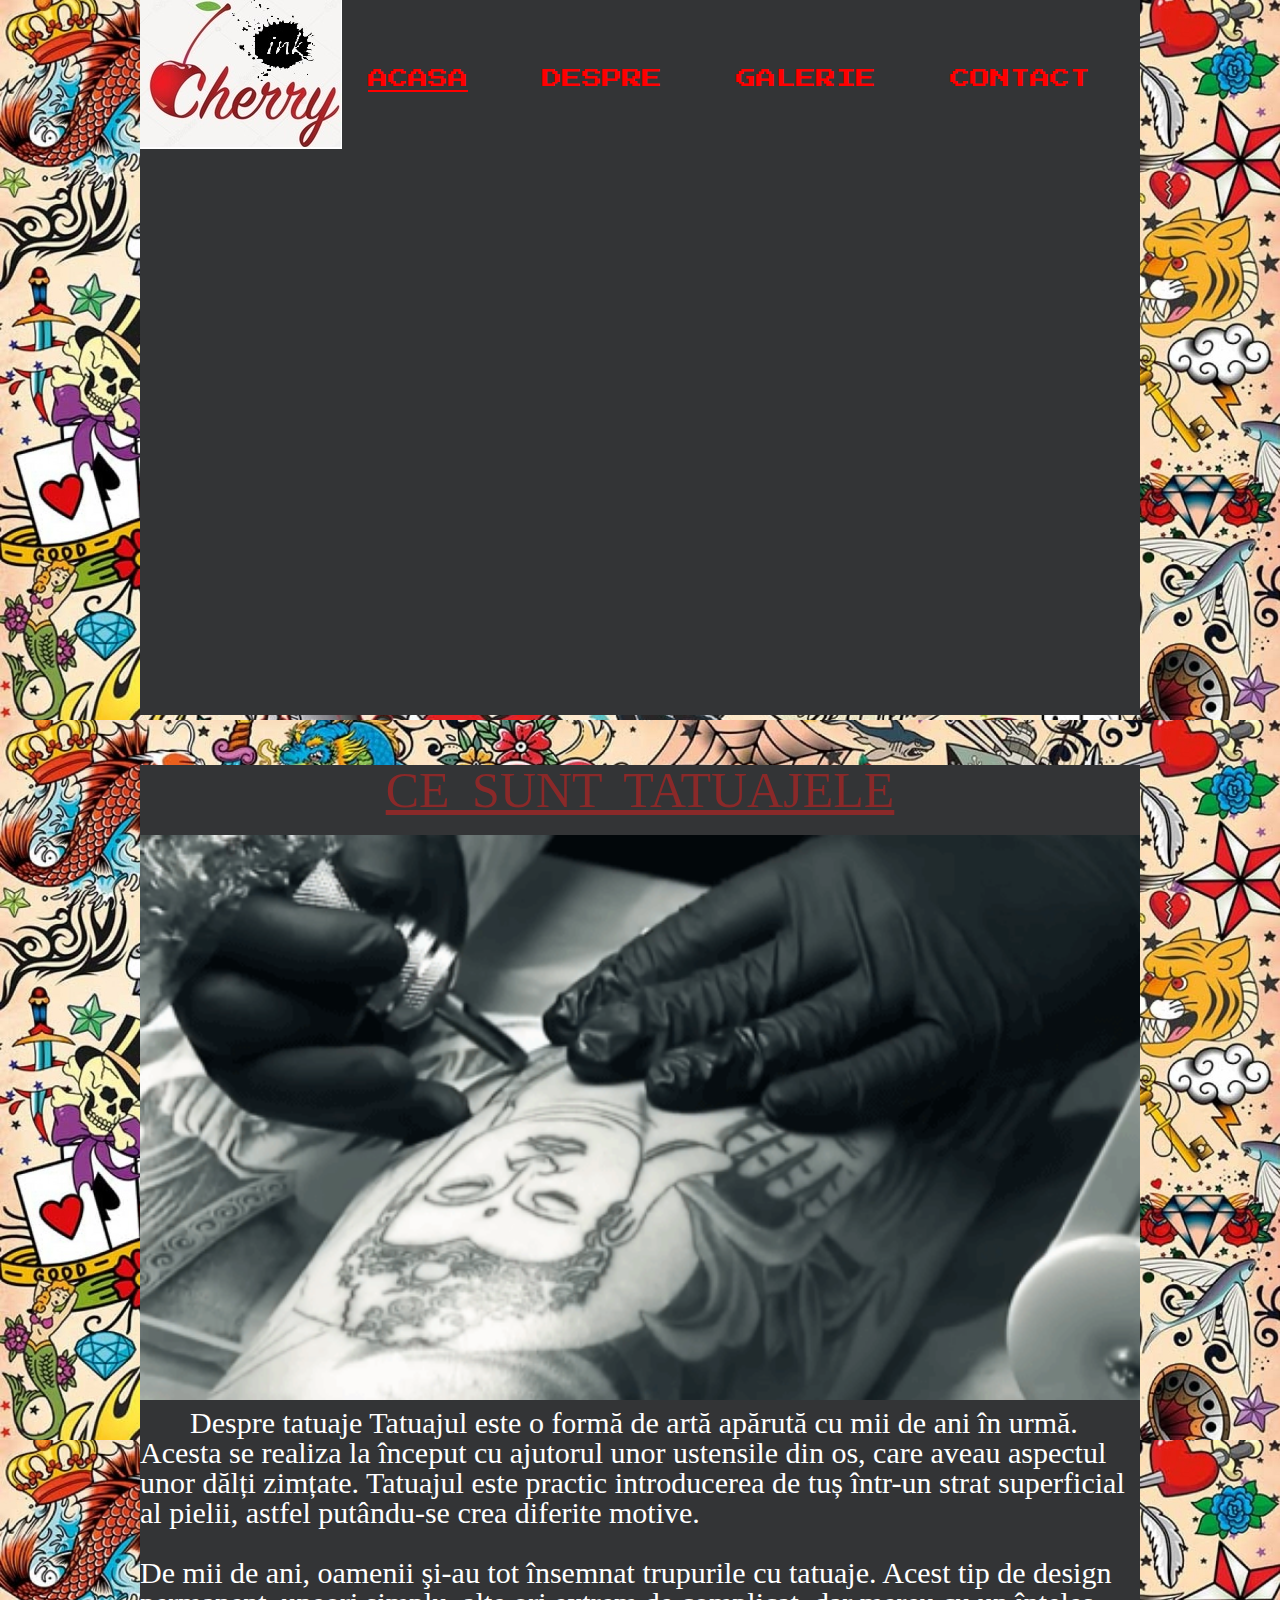
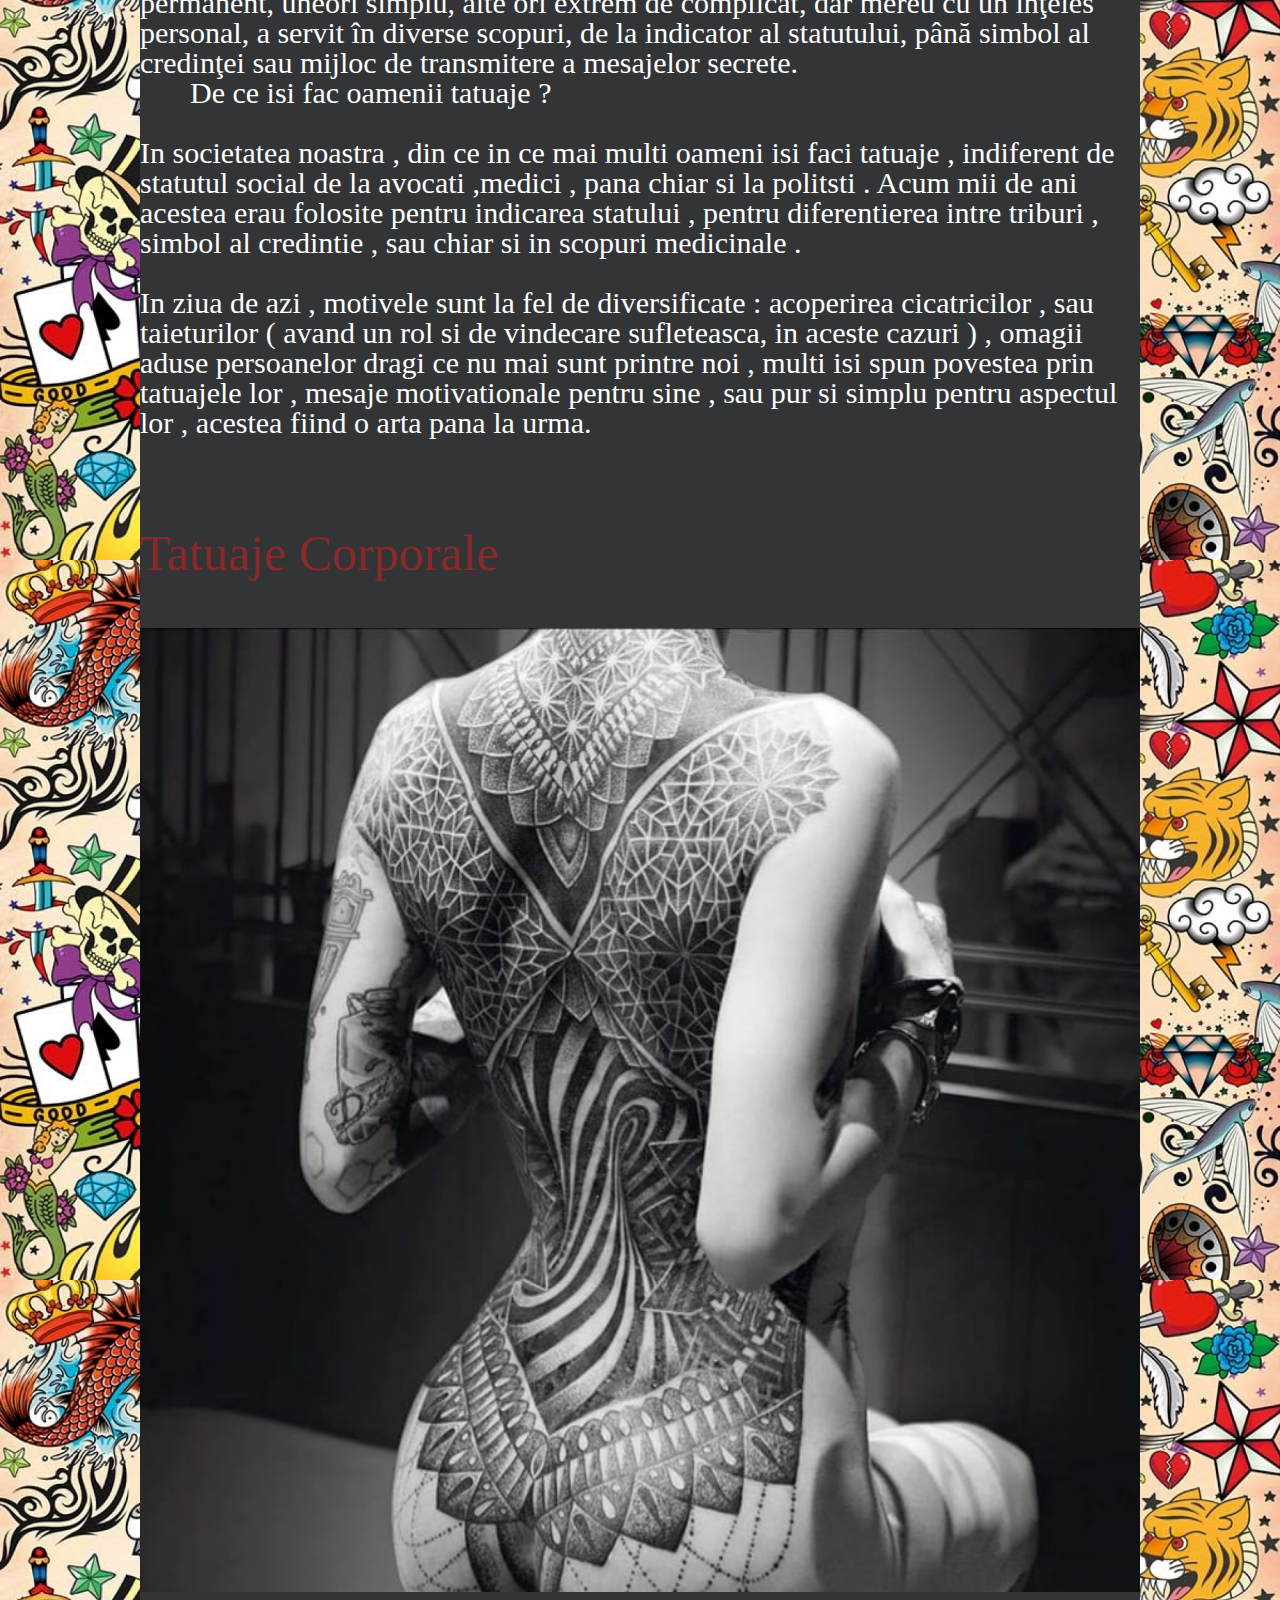
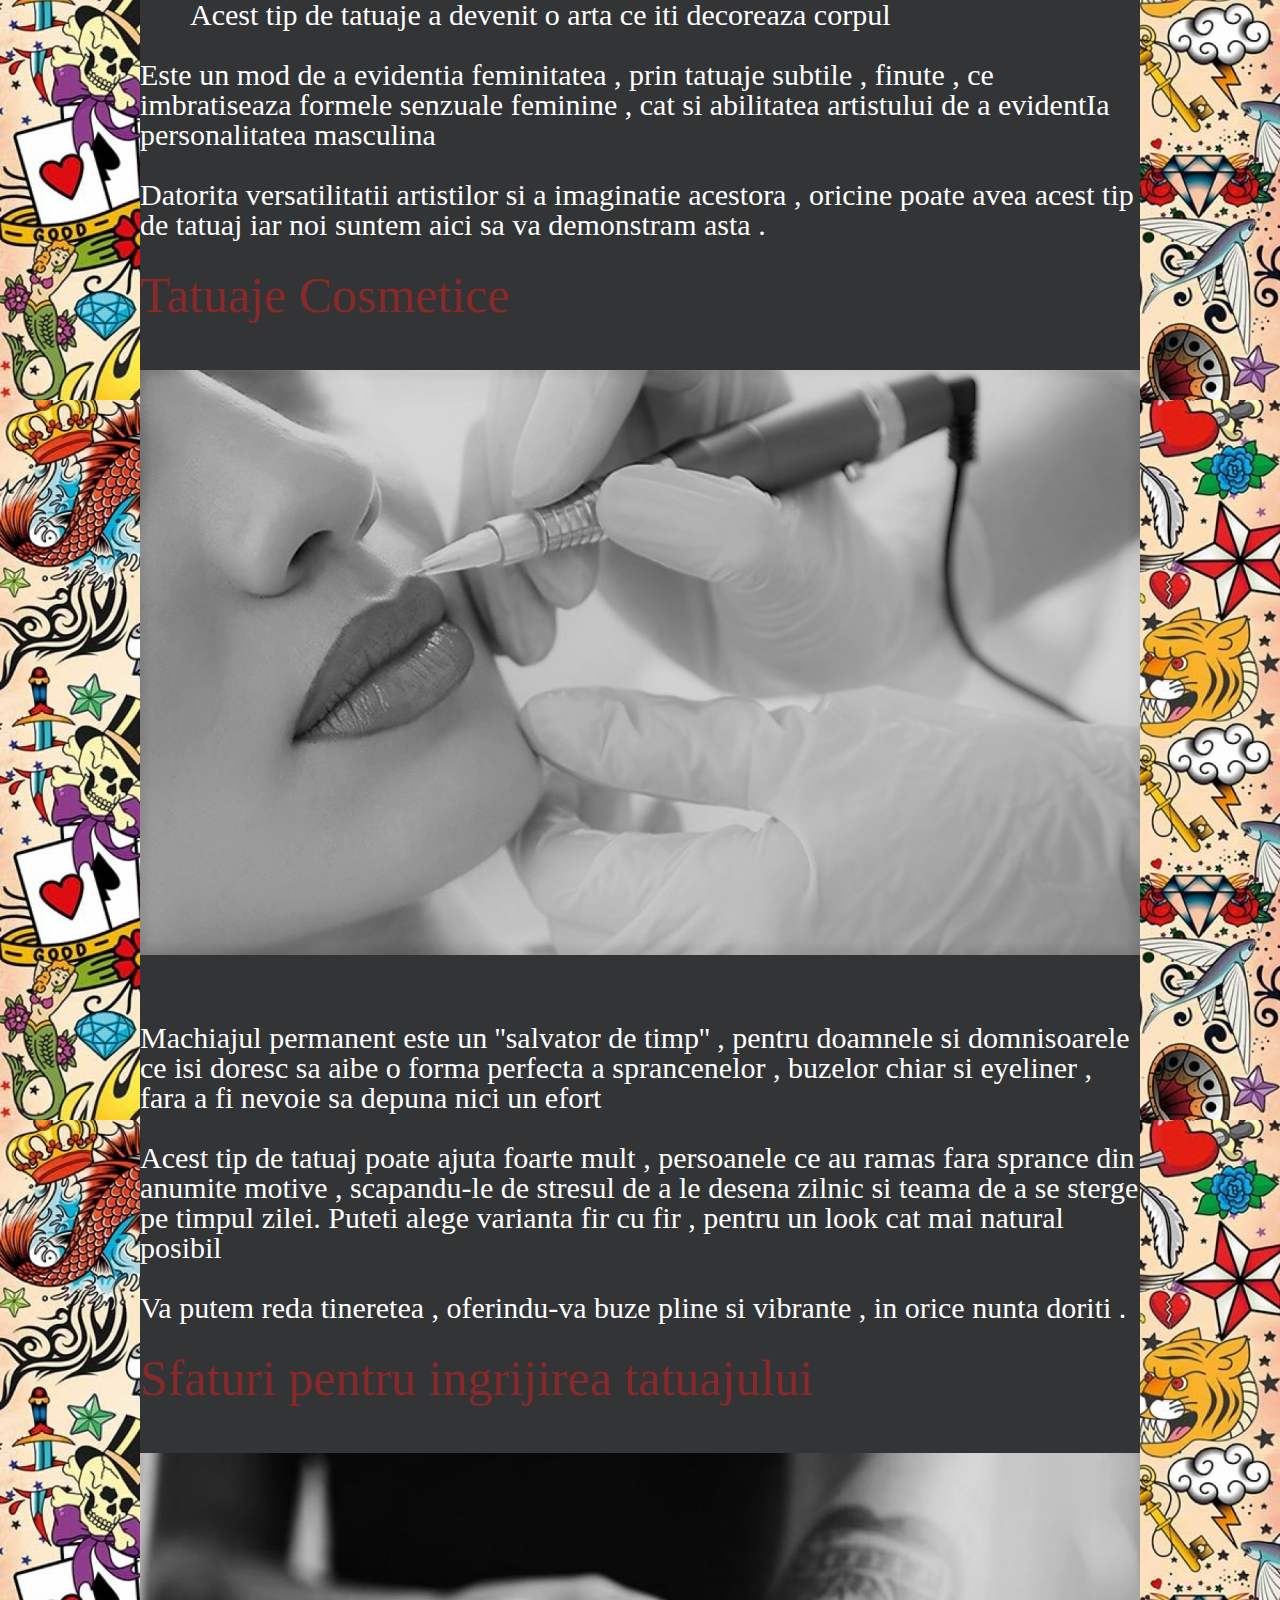
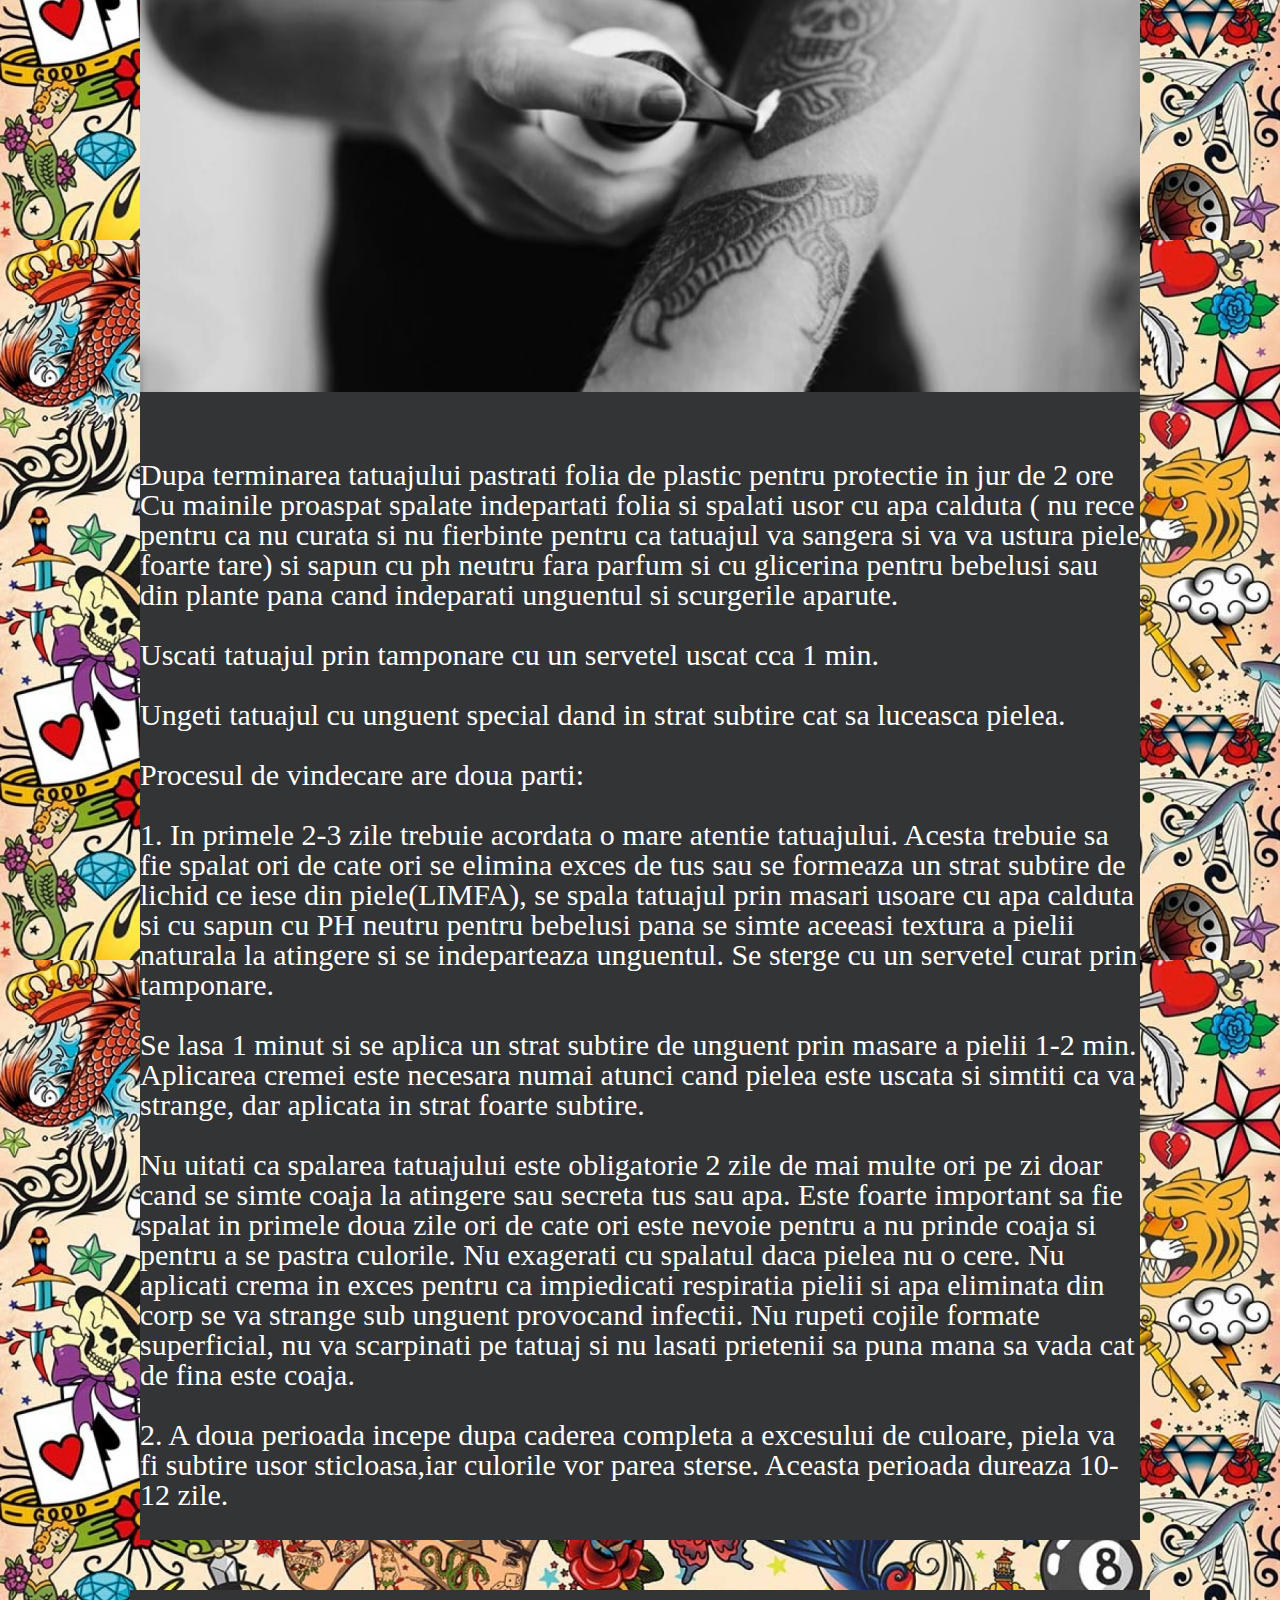
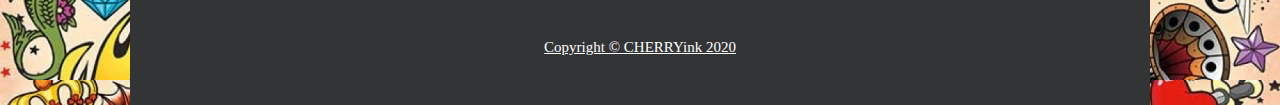
<file: index.html>
<!DOCTYPE html>
<html>
<head>
<meta charset="UTF-8">
<title>PAGINA PRINCIPALA</title>
<link rel="stylesheet" type="text/css" href="css/style.css">
<link href="https://fonts.googleapis.com/css2?family=Press+Start+2P&display=swap" rel="stylesheet">


</head>

<body>
<div class="container">




<header>
	<img src="imagini/logo.png" alt="dmtv logo">
	<nav>
		<ul>
			<li><a href="index.html" style="text-decoration: underline;color:red;">ACASA</a></li>
			<li><a href="despre.html">DESPRE</a></li>
			<li><a href="galerie.html">GALERIE</a></li>
			<li><a href="contact.html">CONTACT</a></li>

		</ul>

	</nav>

</header>
</div>

<section>
	<div class="film"></div>
	<div class="container">
	<iframe width="1000" height="563" src="https://www.youtube.com/embed/SySyISvNStU" frameborder="0" allow="accelerometer; autoplay; encrypted-media; gyroscope; picture-in-picture" allowfullscreen></iframe>
</div>
<div class="sectiune_text">
	<div class="container">
		<h2>Ce sunt tatuajele</h2>
		<img src="imagini/gif.gif" width="100%">
		<p>Despre tatuaje 
Tatuajul este o formă de artă apărută cu mii de ani în urmă. Acesta se realiza la început cu ajutorul unor ustensile din os, care aveau aspectul unor dălți zimțate. Tatuajul este practic introducerea de tuș într-un strat superficial al pielii, astfel putându-se crea diferite motive.
<br><br>
De mii de ani, oamenii şi-au tot însemnat trupurile cu tatuaje. Acest tip de design permanent, uneori simplu, alte ori extrem de complicat, dar mereu cu un înţeles personal, a servit în diverse scopuri, de la indicator al statutului, până simbol al credinţei sau mijloc de transmitere a mesajelor secrete.
			
		</p>
		<p>De ce isi fac oamenii tatuaje ?
			<br><br>
In societatea noastra , din ce in ce mai multi oameni isi faci tatuaje  , indiferent de statutul social de la avocati ,medici , pana chiar si la politsti . Acum mii de ani acestea erau folosite pentru indicarea statului , pentru diferentierea intre triburi , simbol al credintie , sau chiar si in scopuri medicinale .
<br><br>
 In ziua de azi , motivele sunt la fel de diversificate : acoperirea cicatricilor , sau taieturilor ( avand un rol si de vindecare sufleteasca, in aceste cazuri ) , omagii aduse persoanelor dragi ce nu mai sunt printre noi  , multi isi spun povestea prin tatuajele lor , mesaje motivationale pentru sine , sau pur si simplu pentru aspectul lor , acestea fiind o arta pana la urma.<br><br><br><br>
			
		</p>
		<h1>Tatuaje Corporale</h1>
		<br>

		<img src="imagini/corporale.jpg" width="100%">
		
		<p>
				
Acest tip de tatuaje a devenit o arta ce iti decoreaza corpul 
<br><br>
Este un  mod de a evidentia feminitatea  , prin tatuaje subtile , finute , ce imbratiseaza formele senzuale feminine , cat si abilitatea artistului de a evidentIa personalitatea masculina 
<br><br>
Datorita versatilitatii artistilor si a imaginatie acestora , oricine poate avea acest tip de tatuaj  iar noi suntem aici sa va demonstram asta .<br><br>
			
		</p>
		<h1>Tatuaje Cosmetice</h1>
		<br>
		<img src="imagini/cosmetice.jpg" width="100% ">


		<p>
		<br><br> 
Machiajul permanent este un ''salvator de timp'' , pentru doamnele si domnisoarele ce isi doresc sa aibe o forma perfecta a sprancenelor , buzelor chiar si eyeliner , fara a fi nevoie sa depuna nici un efort
<br><br> 
Acest tip de tatuaj poate ajuta foarte mult , persoanele ce au ramas fara sprance din anumite motive , scapandu-le de stresul de a le desena zilnic si teama de a se sterge pe timpul zilei. Puteti alege varianta fir cu fir , pentru un look cat mai natural posibil
<br><br> 
Va putem reda tineretea , oferindu-va buze pline si vibrante , in orice nunta doriti .<br><br>

			
		</p>
		<h1>Sfaturi pentru ingrijirea tatuajului</h1>
		<br>
		<img src="imagini/ingrijire.jpg" width="100%">


		<p>
			
			<br><br>
Dupa terminarea tatuajului pastrati folia de plastic pentru protectie in jur de 2 ore
Cu mainile proaspat spalate indepartati folia si spalati usor cu apa calduta ( nu rece pentru ca nu curata si nu fierbinte pentru ca tatuajul va sangera si va va ustura piele foarte tare) si sapun cu ph neutru fara parfum si cu glicerina pentru bebelusi sau din plante pana cand indeparati unguentul si scurgerile aparute.
<br><br>
Uscati tatuajul prin tamponare cu un servetel uscat cca 1 min.
<br><br>
Ungeti tatuajul cu unguent special dand in strat subtire cat sa luceasca pielea.
<br><br>
Procesul de vindecare are doua parti:
<br><br>
1. In primele 2-3 zile trebuie acordata o mare atentie tatuajului. Acesta trebuie sa fie spalat ori de cate ori se elimina exces de tus sau se formeaza un strat subtire de lichid ce iese din piele(LIMFA), se spala tatuajul prin masari usoare cu apa calduta si cu sapun cu PH neutru pentru bebelusi pana se simte aceeasi textura a pielii naturala la atingere si se indeparteaza unguentul. Se sterge cu un servetel curat prin tamponare.
<br><br>

Se lasa 1 minut si se aplica un strat subtire de unguent prin masare a pielii 1-2 min. Aplicarea cremei este necesara numai atunci cand pielea este uscata si simtiti ca va strange, dar aplicata in strat foarte subtire.
<br><br>

Nu uitati ca spalarea tatuajului este obligatorie 2 zile de mai multe ori pe zi doar cand se simte coaja la atingere sau secreta tus sau apa. Este foarte important sa fie spalat in primele doua zile ori de cate ori este nevoie pentru a nu prinde coaja si pentru a se pastra culorile. Nu exagerati cu spalatul daca pielea nu o cere. Nu aplicati crema in exces pentru ca impiedicati respiratia pielii si apa eliminata din corp se va strange sub unguent provocand infectii. Nu rupeti cojile formate superficial, nu va scarpinati pe tatuaj si nu lasati prietenii sa puna mana sa vada cat de fina este coaja.
<br><br>

2. A doua perioada incepe dupa caderea completa a excesului de culoare, piela va fi subtire usor sticloasa,iar culorile vor parea sterse. Aceasta perioada dureaza 10-12 zile.
<br><br>

		</p>



	</div>
	

</div>
	
	
</section>

<footer>
	<h1>Copyright &copy; CHERRYink 2020</h1>

</footer>







</body>
</html>
</file>
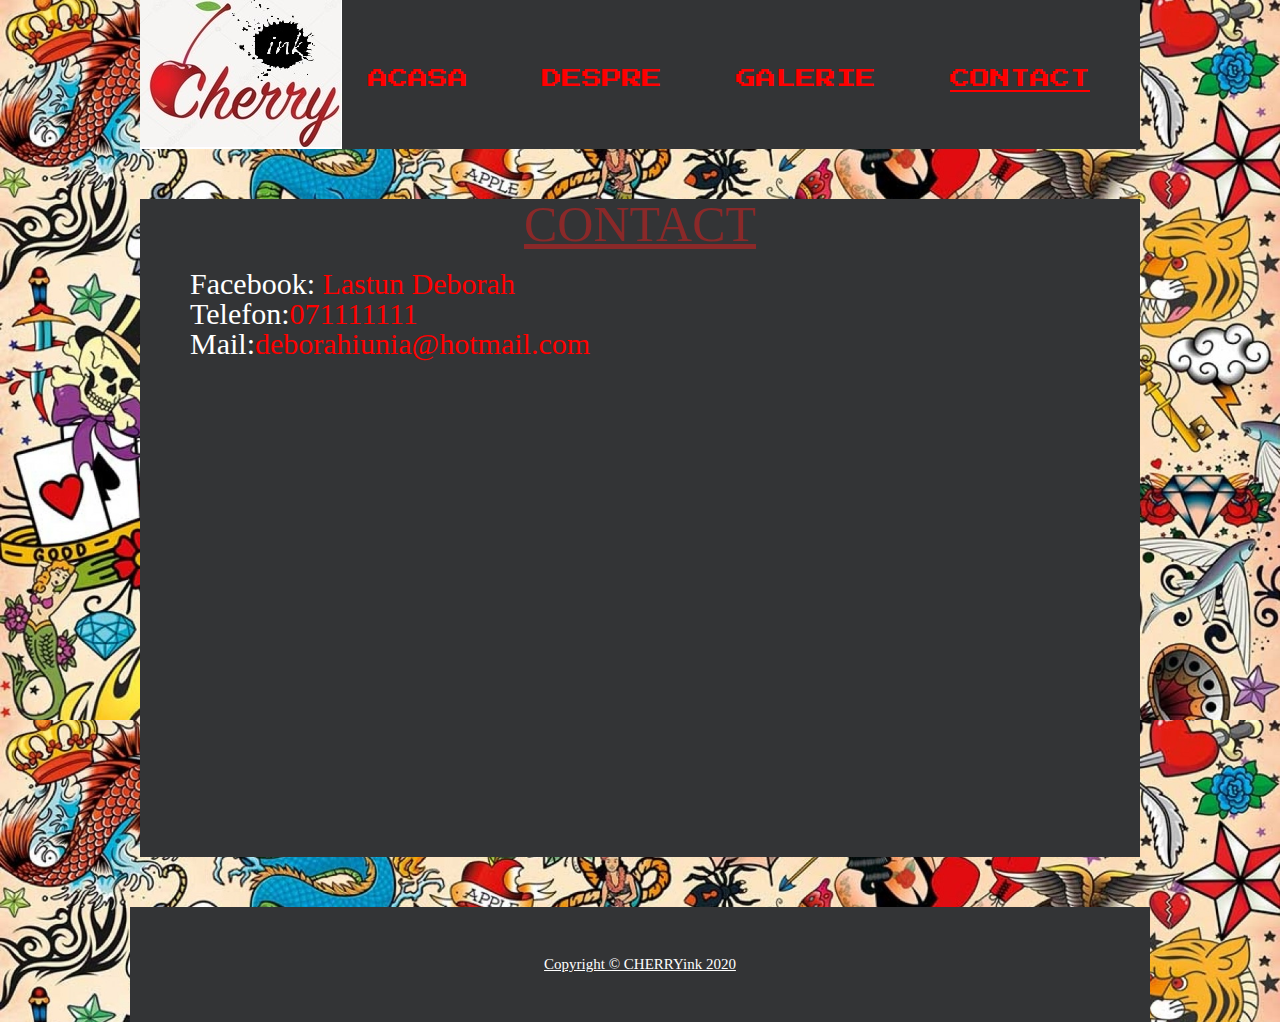
<file: contact.html>
<!DOCTYPE html>
<html>
<head>
<meta charset="UTF-8">
<title>PAGINA PRINCIPALA</title>
<link rel="stylesheet" type="text/css" href="css/style.css">
<link href="https://fonts.googleapis.com/css2?family=Press+Start+2P&display=swap" rel="stylesheet">
</head>

<body>
<div class="container">




<header>
	<img src="imagini/logo.png" alt="dmtv logo">
	<nav>
		<ul>
			<li><a href="index.html">ACASA</a></li>
			<li><a href="despre.html">DESPRE</a></li>
			<li><a href="galerie.html">GALERIE</a></li>
			<li><a href="contact.html" style="text-decoration: underline;color:red;">CONTACT</a></li>

		</ul>

	</nav>

</header>
</div>

<section>
	<div class="film"></div>
	<div class="container">
	
</div>
<div class="sectiune_text">
	<div class="container">
		<h2>Contact</h2>
		<p>Facebook:
			<a href="https://www.facebook.com/deborah.lastun">Lastun Deborah</a>
			<br>
			<p>Telefon:<a href="tel:071111111">071111111</a></p>
			<p>Mail:<a href="mailto:deborahiunia@hotmail.com">deborahiunia@hotmail.com</a></p>
			

		
	</p>
	<div>
		<iframe src="https://www.google.com/maps/embed?pb=!1m18!1m12!1m3!1d695.8941020910129!2d22.91661397588364!3d45.75963737971683!2m3!1f0!2f0!3f0!3m2!1i1024!2i768!4f13.1!3m3!1m2!1s0x474e8a5a146ef00b%3A0x77b29c3d25b80ef9!2sBloc%202%2C%20Hunedoara!5e0!3m2!1sro!2sro!4v1592568231981!5m2!1sro!2sro" width="600" height="450" frameborder="0" style="border:0;margin: 20px 200px;" allowfullscreen="" aria-hidden="false" tabindex="0"></iframe>


	</div>
	

</div>
	
	
</section>

<footer>
	<h1>Copyright &copy; CHERRYink 2020</h1>

</footer>







</body>
</html>
</file>
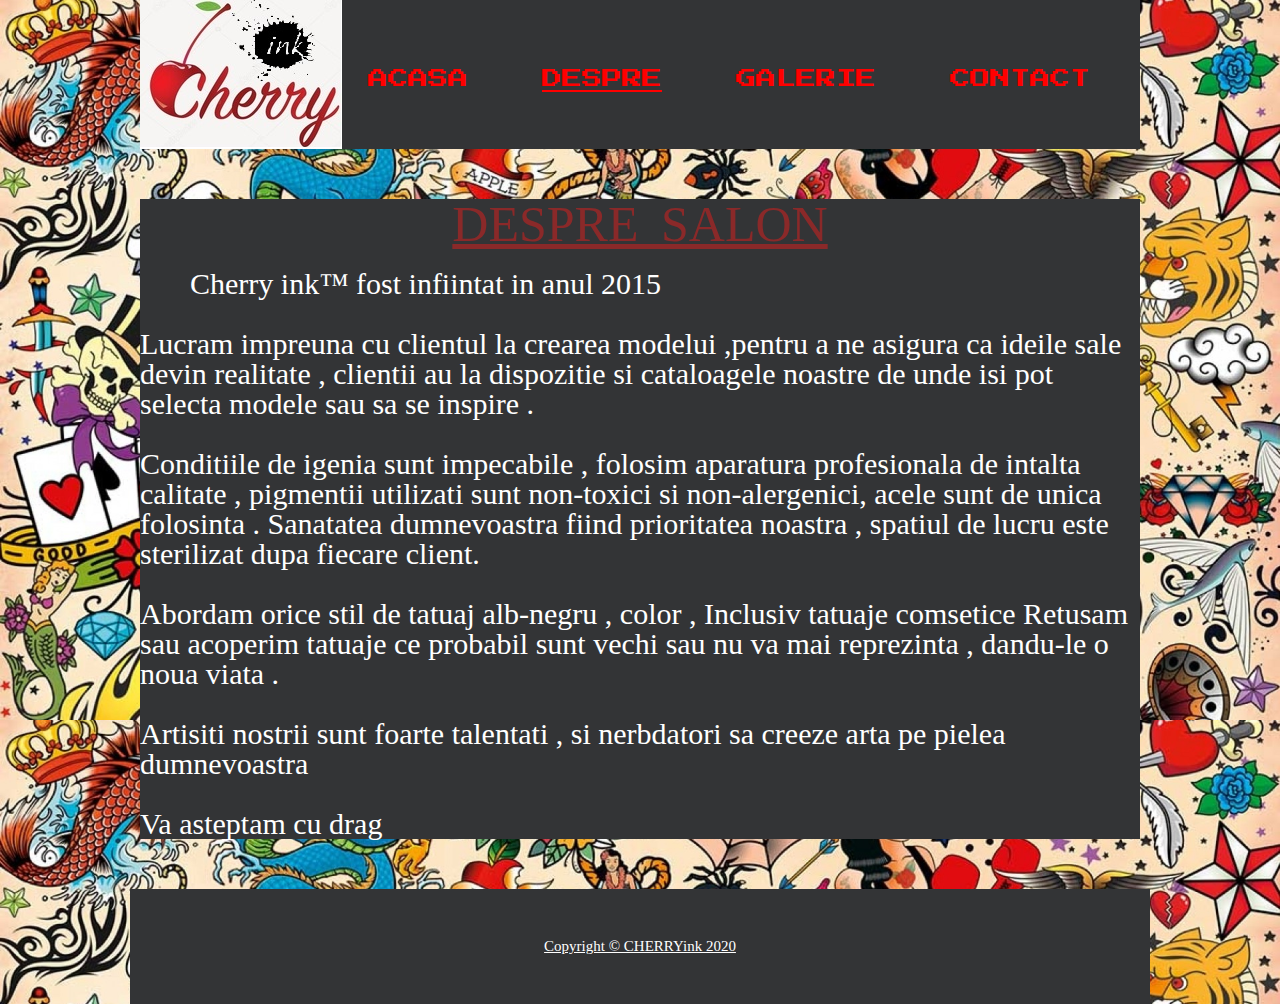
<file: despre.html>
<!DOCTYPE html>
<html>
<head>
<meta charset="UTF-8">
<title>PAGINA PRINCIPALA</title>
<link rel="stylesheet" type="text/css" href="css/style.css">
<link href="https://fonts.googleapis.com/css2?family=Press+Start+2P&display=swap" rel="stylesheet">
</head>

<body>
<div class="container">




<header>
	<img src="imagini/logo.png" alt="dmtv logo">
	<nav>
		<ul>
			<li><a href="index.html">ACASA</a></li>
			<li><a href="despre.html" style="text-decoration: underline;color:red;">DESPRE</a></li>
			<li><a href="galerie.html">GALERIE</a></li>
			<li><a href="contact.html">CONTACT</a></li>

		</ul>

	</nav>

</header>
</div>

<section>
	<div class="film"></div>
	<div class="container">
	
</div>
<div class="sectiune_text">
	<div class="container">
		<h2>Despre Salon</h2>
		<p>
Cherry ink&trade;   fost infiintat in anul 2015
<br><br>
Lucram impreuna cu clientul la crearea modelui ,pentru a ne asigura ca ideile sale devin realitate , clientii au la dispozitie si cataloagele noastre de unde isi pot selecta modele sau sa se inspire .
<br><br>
Conditiile de igenia sunt impecabile , folosim aparatura profesionala de intalta calitate , pigmentii utilizati sunt non-toxici si non-alergenici, acele sunt de unica folosinta . Sanatatea dumnevoastra fiind prioritatea noastra , spatiul de lucru este sterilizat dupa fiecare client.
<br><br> 
Abordam orice stil de tatuaj alb-negru , color , Inclusiv tatuaje comsetice 
Retusam sau acoperim tatuaje ce probabil sunt vechi sau nu va mai reprezinta ,  dandu-le o noua viata .
<br><br>
Artisiti nostrii sunt foarte talentati , si nerbdatori sa creeze arta pe pielea dumnevoastra 
<br><br>
Va asteptam cu drag 
</p>


	</div>
	

</div>
	
	
</section>

<footer>
	<h1>Copyright &copy; CHERRYink 2020</h1>

</footer>







</body>
</html>
</file>
<file: css/style.css>
html, body, div, span, applet, object, iframe,
h1, h2, h3, h4, h5, h6, p, blockquote, pre,
a, abbr, acronym, address, big, cite, code,
del, dfn, em, img, ins, kbd, q, s, samp,
small, strike, strong, sub, sup, tt, var,
b, u, i, center,
dl, dt, dd, ol, ul, li,
fieldset, form, label, legend,
table, caption, tbody, tfoot, thead, tr, th, td,
article, aside, canvas, details, embed, 
figure, figcaption, footer, header, hgroup, 
menu, nav, output, ruby, section, summary,
time, mark, audio, video {
	margin: 0;
	padding: 0;
	border: 0;
	font-size: 100%;
	font: inherit;
	vertical-align: baseline;
}
/* HTML5 display-role reset for older browsers */
article, aside, details, figcaption, figure, 
footer, header, hgroup, menu, nav, section {
	display: block;
}
body {
	line-height: 1;
	background-image:url(../imagini/bground.jpg);
	background-size: 100%;



}
ol, ul {
	list-style: none;
}
blockquote, q {
	quotes: none;
}
blockquote:before, blockquote:after,
q:before, q:after {
	content: '';
	content: none;
}
table {
	border-collapse: collapse;
	border-spacing: 0;
}

/* INCEPUT */
@font-face {
	font-family: font_nou;
	src: url("../fonturi/Good_Morning.ttf");
}
a{
	color: red;
	text-decoration: none;
}

header{
background-color: #333436;
height: 149px;
width: 100%;


}

header img{
margin-top: 0px;
float: left;
}

.container {
width: 1000px;
margin: 0 auto;
background-color: #333436;

}
nav {
float: right; 
}
nav ul{
	margin-top: -80px;
	margin-right: 50px;

}
nav ul li{
display: inline-block;
margin-left: 70px; 

}
nav ul li a {
	font-family: 'Press Start 2P', cursive;
	font-size: 20px;
}
.film {
	width: 100%;
	background-color: #222;
}
.sectiune_text {
	width: 100%;
	padding: 50px 0px;
}
.sectiune_text h2 {
text-align: center;
padding-bottom: 20px;
font-size: 30px
font-family: arial;
text-transform: uppercase;
word-spacing: 10px;
text-decoration: underline;
text-shadow: grey;
color: #8a2929;

}
.sectiune_text p {
	font-size: 30px;
	text-indent: 50px;
	color: white;
}

.sectiune_text h1{
	color: #8a2929;
}

footer {
	width: 1000px;
	background-color: #333436;
	padding: 50px 10px;
	margin-right: auto;
	margin-left: auto;
	margin-bottom: auto;


}
footer h1 {
	text-align: center;
	font-size: 15px;
	color: white;
	text-decoration: underline;
}
@media (max-width: 700px){


	
}
.galerie {
 
  line-height: 0;
   
  -webkit-column-count: 5;
  -webkit-column-gap:   5px;
  -moz-column-count:    5;
  -moz-column-gap:      0px;
  column-count:         5;
  column-gap:           5px;  
}
.galerie img {
 
  width: 100% !important;
  height: auto !important;
  filter: grayscale(100%);
}
.galerie img:hover{
	filter: grayscale(0);
	transform: scale(1.1);
}
.sectiune_text{
	font-size: 50px;
}
.a{
  color: green;
  background-color: transparent;
  text-decoration: none;
}
</file>
